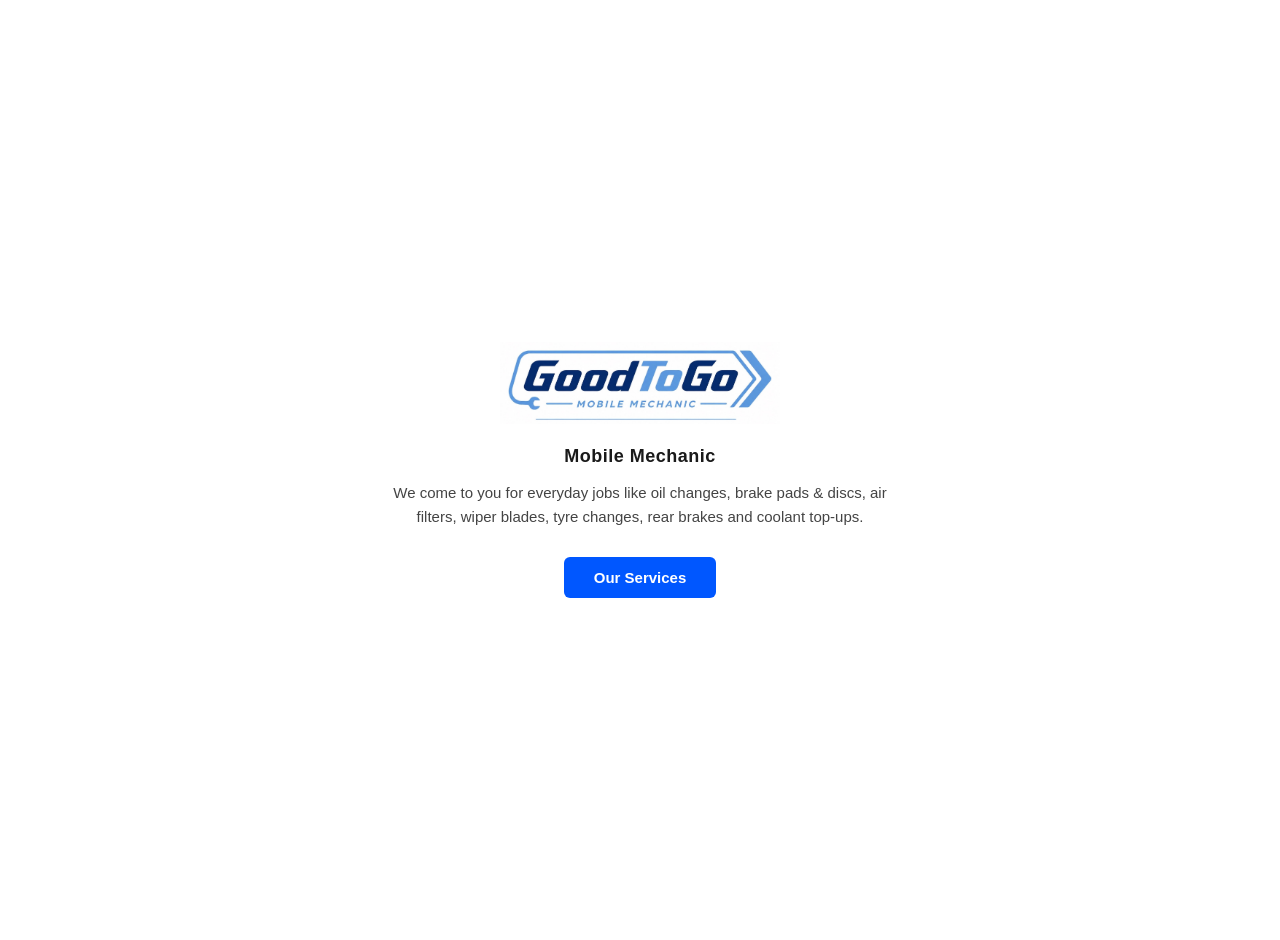
<file: index.html>
<!DOCTYPE html>
<html>
<head>
    <title>GoodToGo Mobile Mechanic</title>
    <link rel="stylesheet" href="style.css">
    <meta name="viewport" content="width=device-width, initial-scale=1.0">
</head>
<body>
    <div class="hero">
        <img src="IMG_5785.jpg" alt="GoodToGo logo" class="logo">
        
        <p class="tagline">Mobile Mechanic</p>
        
        <p class="description">
            We come to you for everyday jobs like oil changes, brake pads & discs, 
            air filters, wiper blades, tyre changes, rear brakes and coolant top-ups.
        </p>

        <a href="about.html" class="btn">Our Services</a>
    </div>
</body>
</html>
</file>
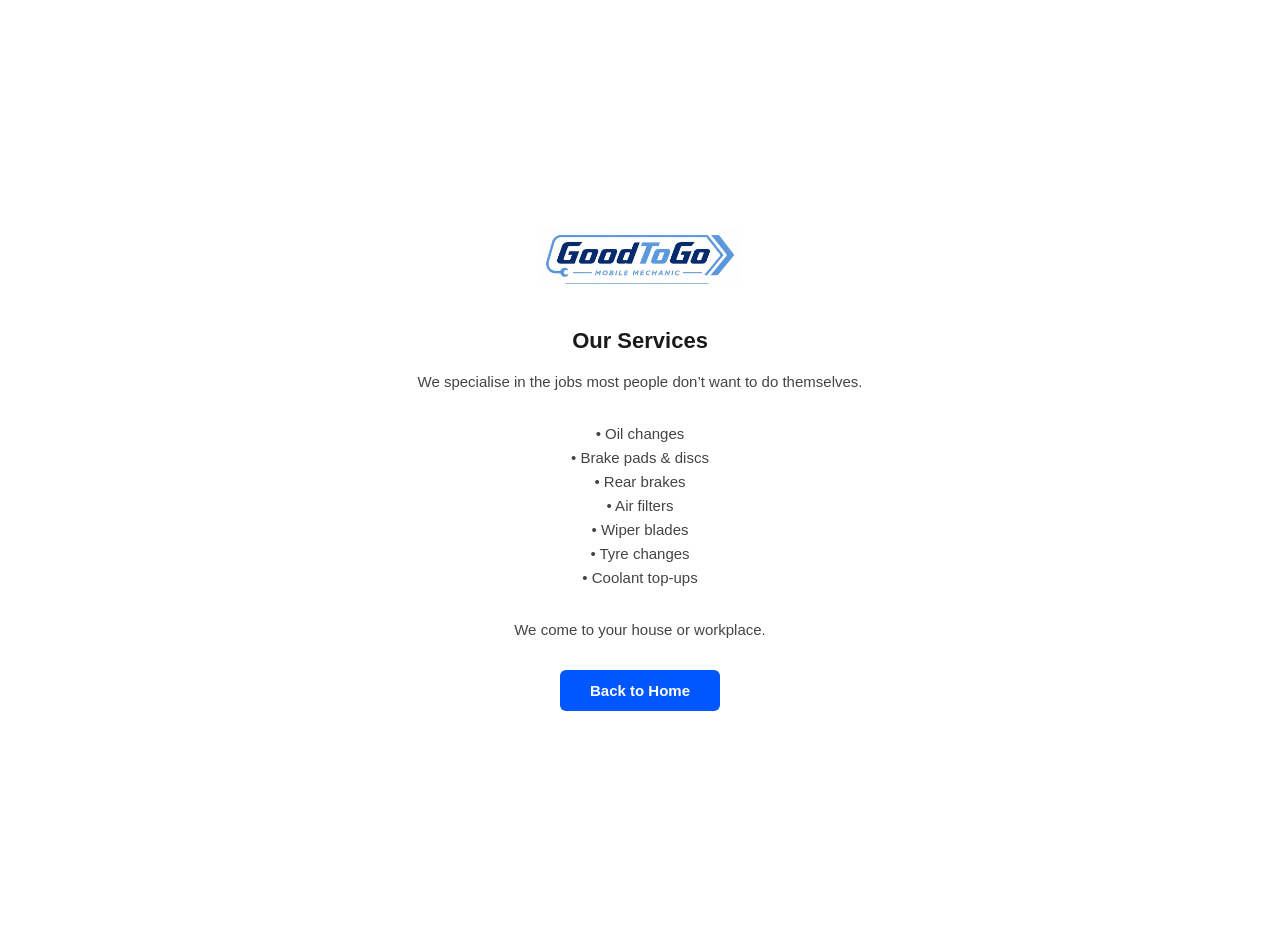
<file: about.html>
<!DOCTYPE html>
<html>
<head>
    <title>Our Services - GoodToGo</title>
    <link rel="stylesheet" href="style.css">
    <meta name="viewport" content="width=device-width, initial-scale=1.0">
</head>
<body>
    <div class="hero">
        <img src="IMG_5785.jpg" alt="GoodToGo logo" class="logo" style="width: 200px;">
        
        <h2 style="color: #1a1a1a; font-size: 22px; margin-bottom: 16px;">Our Services</h2>
        
        <p class="description">
            We specialise in the jobs most people don’t want to do themselves.
        </p>

        <p class="description">
            • Oil changes<br>
            • Brake pads & discs<br>
            • Rear brakes<br>
            • Air filters<br>
            • Wiper blades<br>
            • Tyre changes<br>
            • Coolant top-ups
        </p>

        <p class="description">
            We come to your house or workplace.
        </p>

        <a href="index.html" class="btn">Back to Home</a>
    </div>
</body>
</html>
</file>
<file: style.css>
body {
    background-color: white;
    font-family: Arial, Helvetica, sans-serif;
    margin: 0;
    display: flex;
    justify-content: center;
    align-items: center;
    min-height: 100vh;
    padding: 20px;
}

.hero {
    text-align: center;
    max-width: 520px;
}

.logo {
    width: 280px;
    max-width: 85%;
    height: auto;
    margin-bottom: 18px;
}

.tagline {
    color: #1a1a1a;
    font-size: 18px;
    font-weight: 600;
    margin: 0 0 14px 0;
    letter-spacing: 0.5px;
}

.description {
    color: #444;
    font-size: 15px;
    line-height: 1.6;
    margin: 0 0 28px 0;
}

.btn {
    display: inline-block;
    background-color: #0057ff;
    color: white;
    text-decoration: none;
    padding: 12px 30px;
    border-radius: 6px;
    font-size: 15px;
    font-weight: 600;
    transition: background-color 0.2s;
}

.btn:hover {
    background-color: #0040c4;
</file>
